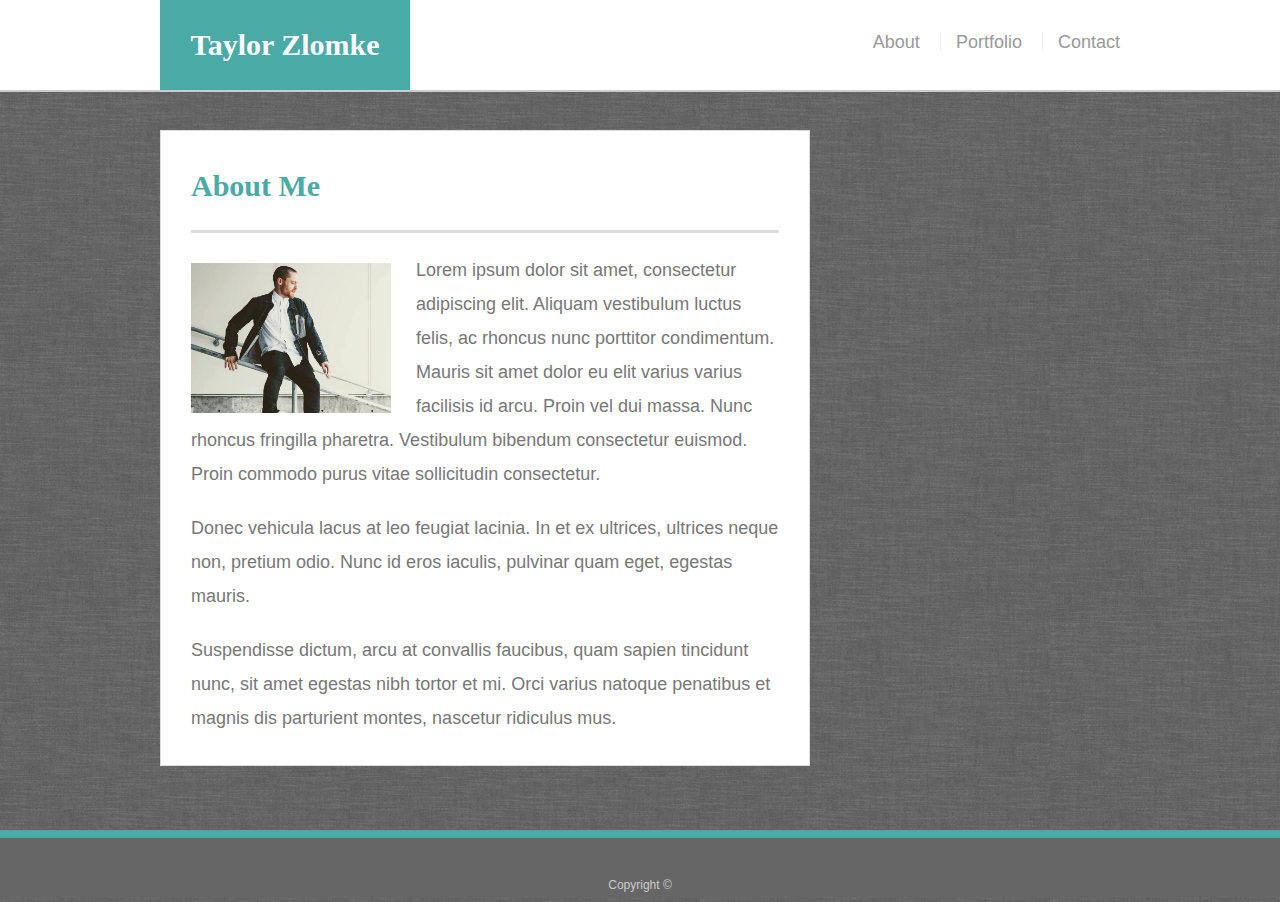
<file: index.html>
<!doctype html>
<html lang="en-us">

<head>
  <meta charset="UTF-8">
  <meta name="viewport" content="width=device-width, initial-scale=1.0">
  <title>About | Taylor Zlomke</title>
  <link rel="stylesheet" type="text/css" href="assets/css/style.css">
</head>

<body>

  <header id="masthead">
    <div class="container" id="header">
      <a href="index.html" id="logo">Taylor Zlomke</a>
      <nav>
        <a href="index.html">About</a>
        <a href="portfolio.html">Portfolio</a>
        <a href="contact.html">Contact</a>
      </nav>
    </div>
  </header>

  <div id="main-container" class="container">
    <section class="main-section">
      <h1>About Me</h1>

      <img src="assets/images/profile_pic3.png" class="auth-image" alt="Taylor">

      <p>Lorem ipsum dolor sit amet, consectetur adipiscing elit. Aliquam vestibulum luctus felis, ac rhoncus nunc porttitor condimentum. Mauris sit amet dolor eu elit varius varius facilisis id arcu. Proin vel dui massa. Nunc rhoncus fringilla pharetra. Vestibulum bibendum consectetur euismod. Proin commodo purus vitae sollicitudin consectetur.</p>

      <p>Donec vehicula lacus at leo feugiat lacinia. In et ex ultrices, ultrices neque non, pretium odio. Nunc id eros iaculis, pulvinar quam eget, egestas mauris.</p>

      <p>Suspendisse dictum, arcu at convallis faucibus, quam sapien tincidunt nunc, sit amet egestas nibh tortor et mi. Orci varius natoque penatibus et magnis dis parturient montes, nascetur ridiculus mus.</p>

    </section>

  </div>

  <footer>
    <div class="container">
      Copyright &copy; 
    </div>
  </footer>
</body>

</html>
</file>
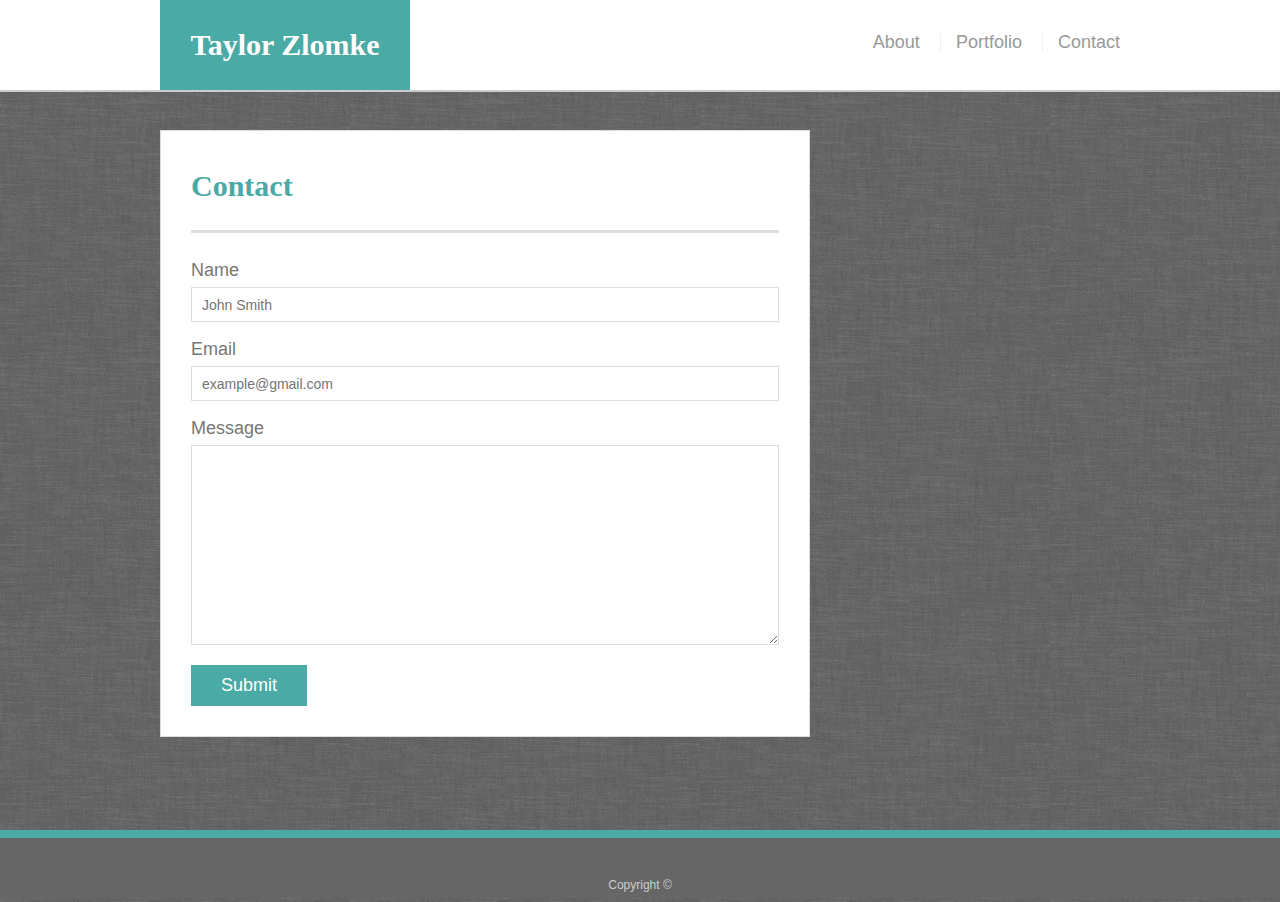
<file: contact.html>
<!doctype html>
<html lang="en-us">

<head>
  <meta charset="UTF-8">
  <meta name="viewport" content="width=device-width, initial-scale=1.0">
  <title>Contact | Taylor Zlomke</title>
  <link rel="stylesheet" type="text/css" href="assets/css/style.css">
</head>

<body>

  <header id="masthead">
    <div class="container">
      <a href="index.html" id="logo">Taylor Zlomke</a>
      <nav>
        <a href="index.html">About</a>
        <a href="portfolio.html">Portfolio</a>
        <a href="contact.html">Contact</a>
      </nav>
    </div>
  </header>

  <div id="main-container" class="container">
    <section class="main-section">
      <h1>Contact</h1>

      <form id="contact-form">
        <ul>
          <li>
            <label for="name">Name</label>
            <input type="text" id="name" name="name" placeholder="John Smith" required="required">
          </li>
          <li>
            <label for="email">Email</label>
            <input type="email" id="email" name="email" placeholder="example@gmail.com" required="required">
          </li>
          <li>
            <label for="message">Message</label>
            <textarea id="message" name="message" required="required"></textarea>
          </li>
        </ul>
        <input type="submit">
      </form>

    </section>

  </div>

  <footer>
    <div class="container">
      Copyright &copy; 
    </div>
  </footer>
</body>

</html>
</file>
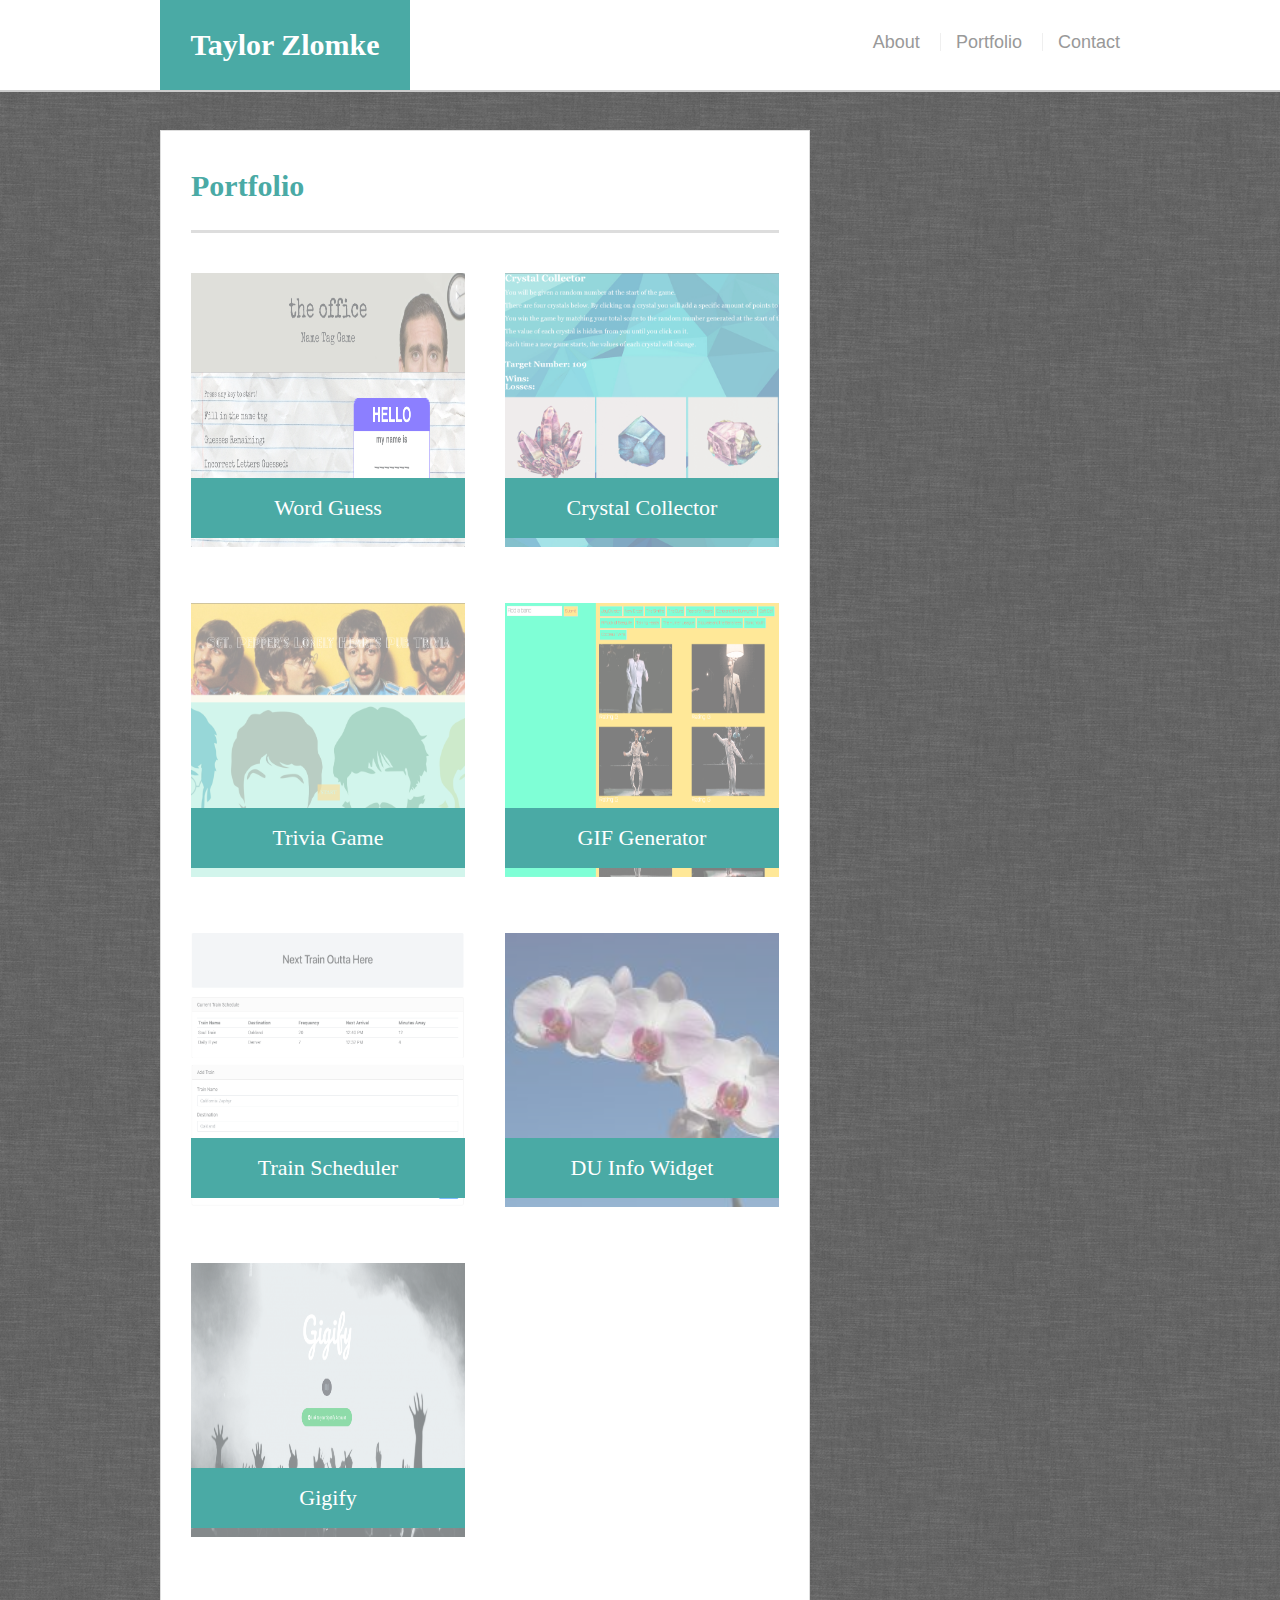
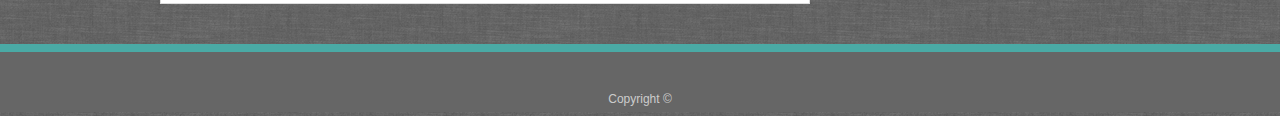
<file: portfolio.html>
<!doctype html>
<html lang="en-us">

<head>
  <meta charset="UTF-8">
  <meta name="viewport" content="width=device-width, initial-scale=1.0">
  <title>Portfolio | Taylor Zlomke</title>
  <link rel="stylesheet" href="assets/css/style.css">
</head>

<body>

  <header id="masthead">
    <div class="container">
      <a href="index.html" id="logo">Taylor Zlomke</a>
      <nav>
        <a href="index.html">About</a>
        <a href="portfolio.html">Portfolio</a>
        <a href="contact.html">Contact</a>
      </nav>
    </div>
  </header>

  <div id="main-container" class="container">
    <section class="main-section">
      <h1>Portfolio</h1>

      <div class="work">
        <a href="https://tzlomke.github.io/word_guess_game/"><img src="assets/images/word_guess_game.png" alt="Word Guess" height=274px></a>

        <a href="https://tzlomke.github.io/word_guess_game/"><h3>Word Guess</h3></a>
      </div>
      <div class="work">
        <a href="https://tzlomke.github.io/unit_4_game/"><img src="assets/images/crystal_collector.png" alt="Crystal Collector" height=274px></a>

        <a href="https://tzlomke.github.io/unit_4_game/"><h3>Crystal Collector</h3></a>
      </div>
      <div class="work">
        <a href="https://tzlomke.github.io/triviagame/"><img src="assets/images/trivia_game.png" alt="Trivia Game" height=274px></a>

        <a href="https://tzlomke.github.io/triviagame/"><h3>Trivia Game</h3></a>
      </div>
      <div class="work">
        <a href="https://tzlomke.github.io/giftastic/"><img src="assets/images/giftastic.png" alt="80s Band GIF Generator" height=274px></a>

        <a href="https://tzlomke.github.io/giftastic/"><h3>GIF Generator</h3></a>
      </div>
      <div class="work">
        <a href="https://tzlomke.github.io/train_scheduler/"><img src="assets/images/trainscheduler.png" alt="Train Scheduler" height=274px></a>

        <a href="https://tzlomke.github.io/train_scheduler/"><h3>Train Scheduler</h3></a>
      </div>
      <div class="work">
        <img src="assets/images/placeholder_img4.jpeg" alt="DU Info Widget">

        <h3>DU Info Widget</h3>
      </div>
      <div class="work">
        <a href="https://tzlomke.github.io/Project_1/"><img src="assets/images/gigify.png" alt="Gigify" height=274px></a>

        <h3>Gigify</h3>
      </div>

    </section>

  </div>

  <footer>
    <div class="container">
      Copyright &copy;
    </div>
  </footer>
</body>

</html>
</file>
<file: assets/css/style.css>
html,
body {
    font-family: Arial, "Helvetica Neue", Helvetica, sans-serif;
    font-size: 18px;
    line-height: 34px;
    color: #777777;
    background-image: url("../../assets/images/grey_wash_wall.png");
  }
  
  * {
    box-sizing: border-box;
    margin: 0;
  }
  
  /* general */
  
  .container {
    width: 100%;
    max-width: 960px;
    margin: 0 auto;
    clear: both;
  }
  
  h1,
  h2,
  h3,
  p {
    margin-bottom: 20px;
  }
  
  p:last-child {
    margin-bottom: 0;
  }
  
  h1,
  h2,
  h3 {
    font-family: Georgia, Times, "Times New Roman", serif;
    font-weight: 700;
    color: #4aaaa5;
  }
  
  h1 {
    padding-bottom: 20px;
    font-size: 30px;
    line-height: 49px;
    border-bottom: 3px solid #dddddd;
  }
  
  h2,
  h3 {
    font-size: 22px;
  }
  
  /* header */
  
  #masthead {
    position: fixed;
    z-index: 99;
    width: 100%;
    margin: 0 0;
    padding: 0 20px;
    overflow: auto;
    color: #ffffff;
    background: #ffffff;
    border-bottom: 2px solid #cccccc;
  }
  
  #logo {
    float: left;
    width: 250px;
    height: 90px;
    font-family: Georgia, Times, "Times New Roman", serif;
    font-size: 30px;
    font-weight: 700;
    line-height: 90px;
    color: #ffffff;
    text-align: center;
    text-decoration: none;
    background: #4aaaa5;
  }
  
  nav {
    float: right;
    margin-top: 25px;
  }
  
  nav a {
    display: inline-block;
    padding-left: 15px;
    margin-left: 15px;
    line-height: 18px;
    color: #999;
    text-decoration: none;
    border-left: 1px solid #efefef;
  }
  
  nav a:first-child {
    border-left: 0 none;
  }
  
  /* footer */
  
  footer {
    padding: 30px 0;
    clear: both;
    font-size: 12px;
    color: #ffffff;
    color: #cccccc;
    text-align: center;
    background: #666666;
    border-top: 8px solid #4aaaa5;
    height: 50px;
  }
  
  h3, h2 {
    padding-bottom: 20px;
    margin-bottom: 15px;
    line-height: 22px;
    border-bottom: 2px solid #eeeeee;
  }
  
  /* main */
  
  #main-container {
    padding-top: 130px;
    min-height: calc(100vh - 70px);
    width: 100%;
    max-width: 960px;
  }
  
  .main-section {
    float: left;
    width: 100%;
    max-width: 650px;
    padding: 30px;
    margin: 0 0 40px;
    background: #ffffff;
    border: 1px solid #dddddd;
  }
  
  /* portfolio page */
  
  .work {
    position: relative;
    float: left;
    width: 274px;
    margin: 20px 0 25px;
    overflow: auto;
  }
  
  .work:nth-child(even) {
    margin-right: 40px;
  }
  
  .work img {
    width: 100%;
    border: 0 none;
    opacity: 0.5;
  }

  .work img:hover {
    opacity: 1;
  }
  
  
  .work h3 {
    position: absolute;
    bottom: 20px;
    width: 100%;
    padding: 15px;
    margin-bottom: 0;
    font-weight: 300;
    line-height: 30px;
    color: #ffffff;
    text-align: center;
    background: #4aaaa5;
    border-bottom: 0;
  }
  
  .auth-image {
    float: left;
    width: 200px;
    height: auto;
    margin-top: 10px;
    margin-right: 25px;
  }
  
  /* contact page */
  
  ul {
    list-style: none;
    padding: 0;
  }
  #contact-form ul {
    margin-bottom: 20px;
  }
  
  #contact-form li {
    margin-bottom: 10px;
  }
  
  label,
  input[type=text],
  input[type=email],
  textarea {
    display: block;
    width: 100%;
  }
  
  input[type=text],
  input[type=email],
  textarea {
    height: 35px;
    padding: 0 10px;
    font-size: 14px;
    border: 1px solid #dddddd;
  }
  
  textarea {
    height: 200px;
  }
  
  input[type=submit] {
    padding: 10px 30px;
    font-size: 18px;
    color: #ffffff;
    cursor: pointer;
    background: #4aaaa5;
    border: 0 none;
  }
  

/* Large Devices */
@media screen and (max-width: 980px) {

  html,
  body, {
    animation: 6s;
  }

} 

/* Medium Devices */
@media screen and (max-width: 768px) {

  html,
  body, {
    animation: 6s;
  }

  .container {
    width: 100%;
  }

  .masthead {
    max-width: 768px;
  }
  
  .auth-image{
    width: 50%;
  }

  #main-container {
    width: 100%;
    max-width: 768px;
    padding-left: 20px;
    margin-bottom: 40px;
  }

  .main-section {
    width: 100%;
    max-width: 720px;
    margin: auto;
    margin-bottom: 40px;
  }

  .work {
    width: 305px;
  }
} 

/* Small Devices*/
@media screen and (max-width: 640px) {
  html,
  body, {
    animation: 6s;
  }

  #masthead {
    position: static;
    margin-left: 0;
    margin-right: 0;
    padding: 0px;
  }
  
  .container {
    width: 100%;
    max-width: 640px;
  }

  #main-container {
    height: auto;
    padding-top: 0;
    padding-left: 0;
    width: 100%;
    max-width: 640px;
  }

  #header {
    width: auto;
  }

  nav {
    float: none;
    width: 75%;
    margin: auto;
  }

  #logo {
    position: static;
    width: 640px;
    max-width: 100%;
    margin: 0;
  }

  .main-section {
    margin: 20px 0px 20px 0px;
    width: 100%;
    max-width: 600px;
  }

  .auth-image {
    width: 100%;
    margin: 0 0 10px 0;
  }

  .work {
    width: 100%;
    height: auto;
  }
}
</file>
